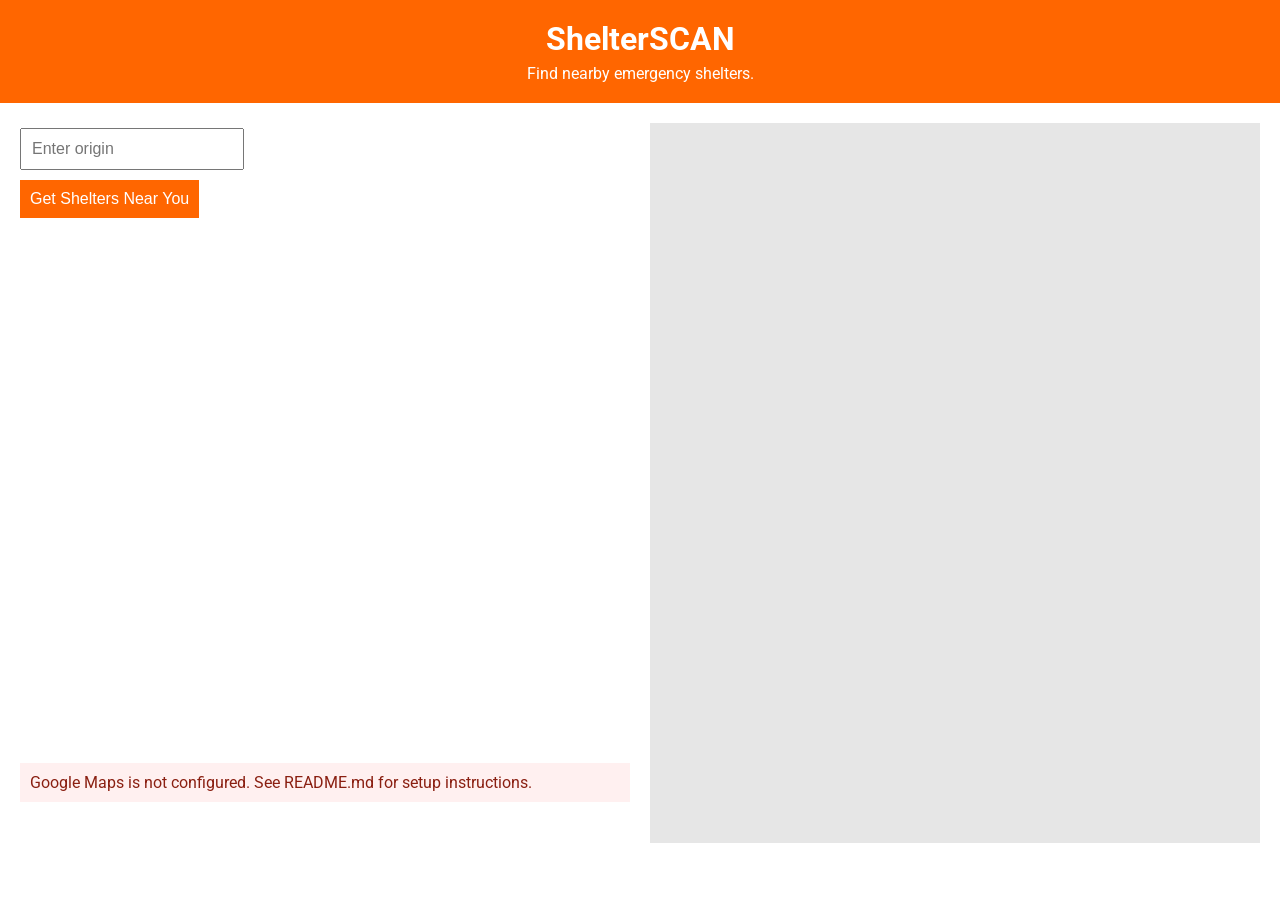
<file: orangeHeavenSeeker.html>
<!DOCTYPE html>
<html lang="en">
<head>
    <meta charset="UTF-8">
    <meta name="viewport" content="width=device-width, initial-scale=1.0">
    <title>ShelterSCAN</title>
    <link href="https://fonts.googleapis.com/css2?family=Roboto:wght@400;700&display=swap" rel="stylesheet">
    <link rel="stylesheet" href="orangeHeavenSeeker.css">
    <script src="https://code.jquery.com/jquery-3.6.0.min.js"></script>
    <script src="createShelterList.js"></script>
</head>
<body>
    <header>
        <h1>ShelterSCAN</h1>
        <p>Find nearby emergency shelters.</p>
    </header>
    <div class="main-content">
        <div class="left-column">
            <div class="controls">
                <input type="text" id="userAddress" placeholder="Enter origin">
                <button type="button" id="create-table-btn" onclick="get_shelter()">Get Shelters Near You</button>
            </div>
            <div id="table-container" class="table-section"></div>
            <div id="output" aria-live="polite"></div>
        </div>
        <div class="right-column">
            <div id="map" class="map-section"></div>
        </div>
    </div>

    <script src="orangeHeavenSeeker.js"></script>
    <script>
        document.addEventListener('DOMContentLoaded', loadStoredShelters);
    </script>
    <script src="maps-config.js"></script>
</body>
</html>
</file>
<file: orangeHeavenSeeker.css>
* {
    margin: 0;
    padding: 0;
    box-sizing: border-box;
}

body {
    font-family: 'Roboto', sans-serif;
    display: flex;
    flex-direction: column;
    min-height: 100vh;
}

header {
    background-color: #ff6600;
    color: white;
    padding: 20px;
    text-align: center;
}

header h1 {
    font-size: 2em;
    font-weight: bold;
}

header p {
    margin-top: 6px;
    font-size: 1em;
    font-weight: normal;
}

.main-content {
    display: flex;
    justify-content: space-between;
    padding: 20px;
    height: 100%;
    flex-grow: 1;
}

.left-column,
.right-column {
    flex: 1;
    display: flex;
    flex-direction: column;
}

.left-column {
    margin-right: 20px;
    overflow-y: auto;  /* Enable vertical scrolling in the left column */
}

.controls {
    margin-bottom: 20px;
    display: flex;
    flex-direction: column;
    align-items: flex-start;
}

.controls input,
.controls button {
    padding: 10px;
    margin: 5px 0;
    font-size: 1em;
}

.controls button {
    background-color: #ff6600;
    color: white;
    border: none;
    cursor: pointer;
}

.controls button:hover {
    background-color: #cc5200;
}

.controls button:disabled {
    cursor: not-allowed;
    opacity: 0.7;
}

.table-section {
    flex: 1;
    margin-bottom: 20px;
    max-height: 500px; /* Set a maximum height for the table section */
    overflow-y: auto;  /* Enable vertical scrolling if the table content exceeds the max height */
}

#output {
    overflow-y: auto;
    max-height: 500px;
}

.alert-info,
.alert-error {
    padding: 10px;
}

.alert-info {
    background-color: #eef6ff;
}

.alert-error {
    background-color: #fff0f0;
    color: #8a1f11;
}

.right-column {
    flex: 1;
}

.map-section {
    height: 500px;
    background-color: #e6e6e6;
}

#map {
    height: 80vh;
    width: 100%;
}
</file>
